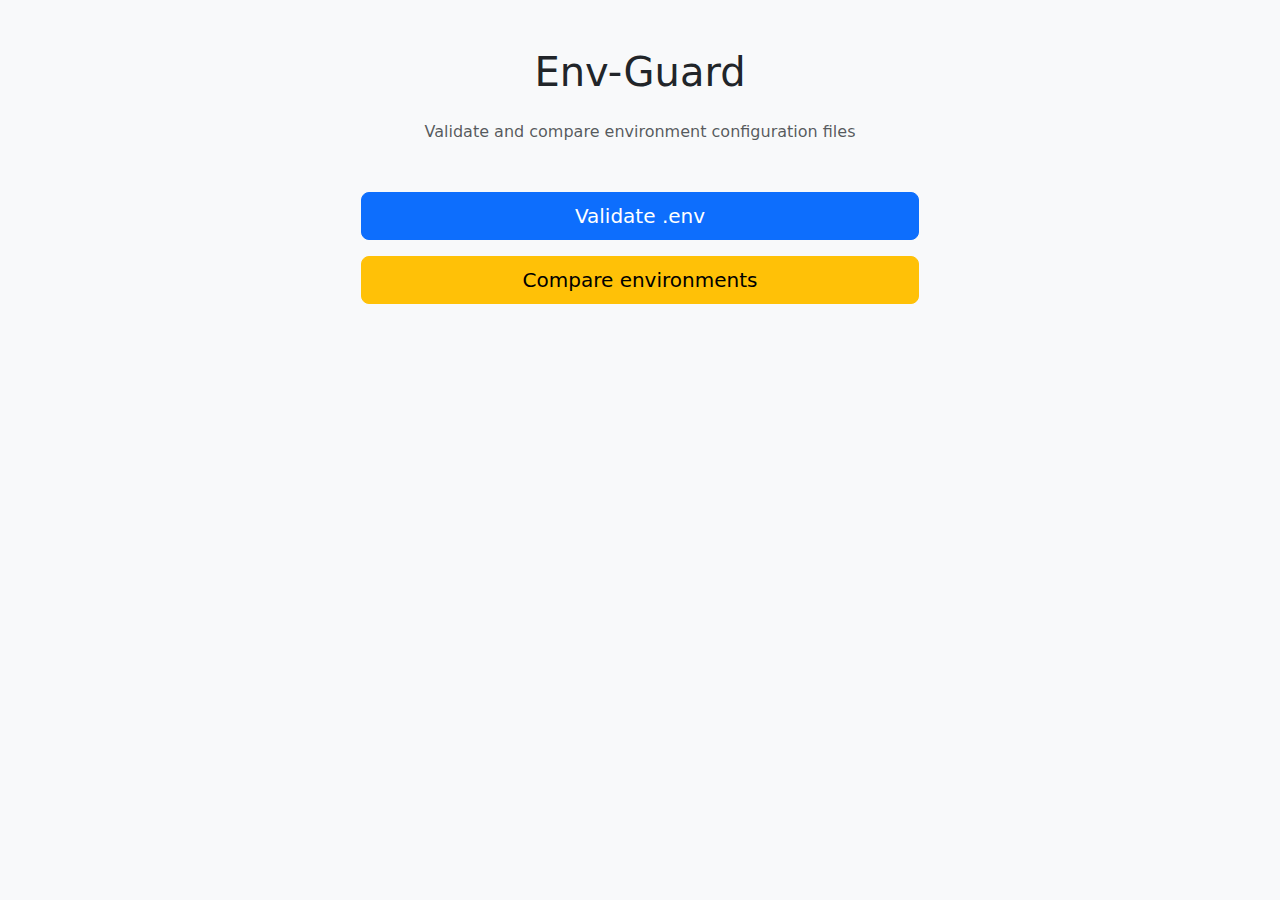
<file: frontend/index.html>
<!DOCTYPE html>
<html lang="en">
<head>
  <meta charset="UTF-8" />
  <title>Env-Guard</title>
  <link
    href="https://cdn.jsdelivr.net/npm/bootstrap@5.3.3/dist/css/bootstrap.min.css"
    rel="stylesheet"
  />
</head>
<body class="bg-light">

<div class="container py-5 text-center">
  <h1 class="mb-4">Env-Guard</h1>
  <p class="text-muted mb-5">
    Validate and compare environment configuration files
  </p>

  <div class="d-grid gap-3 col-6 mx-auto">
    <a href="/ui/validate" class="btn btn-primary btn-lg">
      Validate .env
    </a>
    <a href="/ui/compare" class="btn btn-warning btn-lg">
      Compare environments
    </a>
  </div>
</div>

</body>
</html>
</file>
